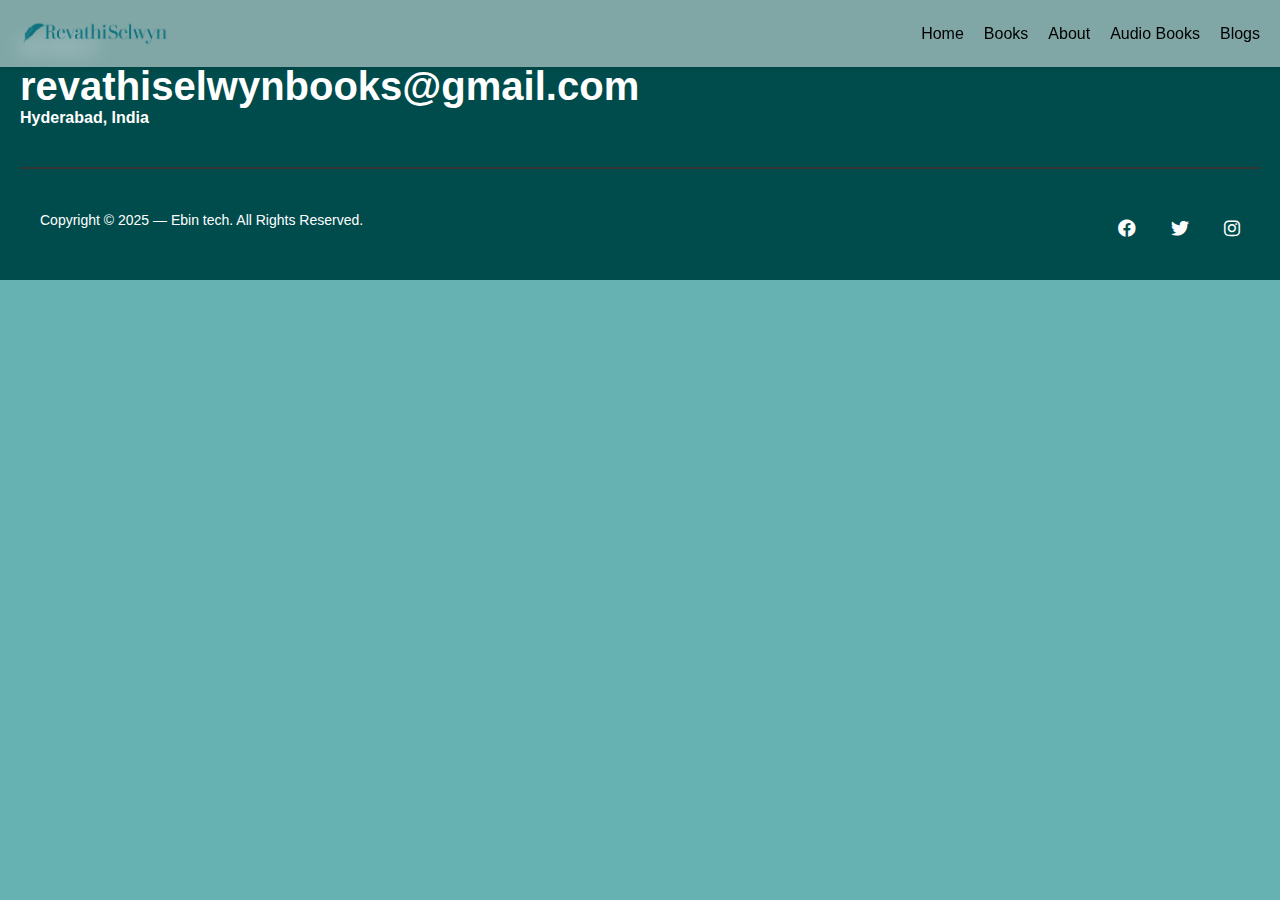
<file: audiobooks.html>
<!DOCTYPE html>
<html lang="en">
<head>
    <meta charset="UTF-8">
    <meta name="viewport" content="width=device-width, initial-scale=1.0">
    <title>Revathi Selwyn</title>
    <link rel="stylesheet" href="styles.css">
    <link rel="stylesheet" href="https://cdnjs.cloudflare.com/ajax/libs/font-awesome/6.0.0/css/all.min.css">
    <link rel="icon" href="favicon.png" type="image/x-icon">

</head>
<body>
    <header>
        <nav class="navbar">
            <div class="logo">
                <img src="logo.png" alt="Revathi Selwyn Logo">
            
                <style>
                    .logo {
                        display: flex;
                        align-items: center;
                        gap: 10px; /* Space between the logo and text */
                    }
                    .logo img {
                        width: 150px; /* Adjust the width as needed */
                        height: auto; /* Maintain aspect ratio */
                    }
                    .logo span {
                        font-size: 18px; /* Adjust the font size as needed */
                        font-weight: bold;
                    }
                </style>
            </div>          <ul class="nav-links">
            <li><a href="index.html">Home</a></li>
            <li><a href="Books.html">Books</a></li>
            <li><a href="about.html">About</a></li>
            <li><a href="audiobooks.html">Audio Books</a></li>
            <li><a href="blogs.html">Blogs</a></li>
          </ul>
          
          <button class="menu-toggle">&#9776;</button>
        </nav>
      </header>
    
    
    <!-- Footer -->
    <footer class="footer">
        <div class="footer-container">
            <div class="footer-column left-column">
                <p class="footer-heading">SAY HELLO</p>
                <h2 class="email">revathiselwynbooks@gmail.com</h2>
                <h4>Hyderabad, India</h4>

            </div>
            
        </div>
        <hr class="footer-line">
        <div class="footer-bottom">
            <p>Copyright © 2025 — Ebin tech. All Rights Reserved.</p>
            <div class="social-icons">
                <a href="#"><i class="fab fa-facebook"></i></a>
                <a href="#"><i class="fab fa-twitter"></i></a>
                <a href="#"><i class="fab fa-instagram"></i></a>
            </div>
        </div>
        <style>
            .footer {
                background: #004c4c;
                color: #ffffff;
                padding: 40px 20px;
                font-family: 'Poppins', sans-serif;
            }
    
            .footer-container {
                display: flex;
                justify-content: space-between;
                align-items: flex-start;
                flex-wrap: wrap;
                text-align: left;
                max-width: 1300px;
                margin: 0 auto;
            }
    
            .footer-column {
                flex: 1;
                min-width: 280px;
                margin-bottom: 20px;
            }
    
            .left-column {
                flex: 1;
            }
    
            .right-columns {
                display: flex;
                justify-content: flex-end;
                flex: 1;
            }
    
            .footer-heading {
                font-size: 12px;
                text-transform: uppercase;
                font-weight: 600;
                letter-spacing: 1px;
                color: #f8f5f5;
            }
    
            .email {
                font-size: 40px;
                font-weight: bold;
                margin-top: 10px;
            }
    
            .footer-column a {
                color: #ffffff;
                text-decoration: none;
            }
    
            .footer-line {
                border: 0.5px solid #333;
                margin: 20px 0;
            }
    
            .footer-bottom {
                display: flex;
                justify-content: space-between;
                align-items: center;
                flex-wrap: wrap;
                max-width: 1200px;
                margin: 0 auto;
                padding-top: 10px;
                font-size: 14px;
            }
    
            .social-icons a {
                color: #ffffff;
                font-size: 18px;
                margin-left: 15px;
            }
    
            .social-icons a:hover {
                color: #aaaaaa;
            }
    
            /* 📱 Responsive Design */
            @media (max-width: 768px) {
                .footer-container {
                    flex-direction: column;
                    text-align: center;
                }
    
                .footer-bottom {
                    flex-direction: column;
                    text-align: center;
                }
    
                .social-icons {
                    margin-top: 10px;
                }
    
                .right-columns {
                    justify-content: center;
                }
            }
        </style>
    </footer>
    
    <script src="scripts.js"></script>
</body>
</html>
</file>
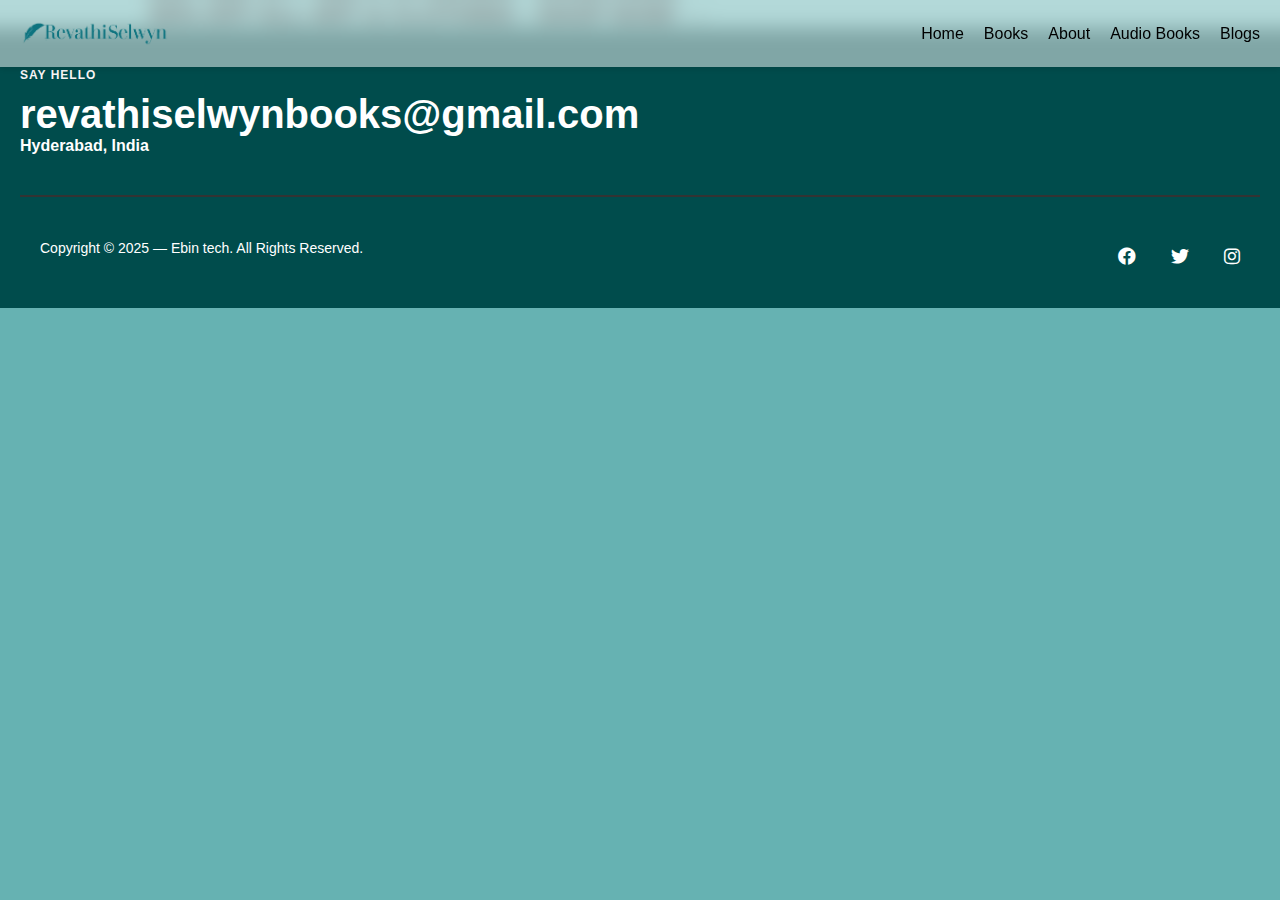
<file: contact.html>
<!DOCTYPE html>
<html lang="en">
<head>
    <meta charset="UTF-8">
    <meta name="viewport" content="width=device-width, initial-scale=1.0">
    <title>Revathi Selwyn</title>
    <link rel="stylesheet" href="styles.css">
    <link rel="stylesheet" href="https://cdnjs.cloudflare.com/ajax/libs/font-awesome/6.0.0/css/all.min.css">
    <link rel="icon" href="favicon.png" type="image/x-icon">

</head>
<body>
    <header>
        <nav class="navbar">
            <div class="logo">
                <img src="logo.png" alt="Revathi Selwyn Logo">
            
                <style>
                    .logo {
                        display: flex;
                        align-items: center;
                        gap: 10px; /* Space between the logo and text */
                    }
                    .logo img {
                        width: 150px; /* Adjust the width as needed */
                        height: auto; /* Maintain aspect ratio */
                    }
                    .logo span {
                        font-size: 18px; /* Adjust the font size as needed */
                        font-weight: bold;
                    }
                </style>
            </div>          <ul class="nav-links">
            <li><a href="index.html">Home</a></li>
            <li><a href="Books.html">Books</a></li>
            <li><a href="about.html">About</a></li>
            <li><a href="audiobooks.html">Audio Books</a></li>
            <li><a href="blogs.html">Blogs</a></li>
          </ul>
          
          <button class="menu-toggle">&#9776;</button>
        </nav>
      </header>
    <section class="promo">
        <div class="container">
            <h2>50% OFF ALL ART & CLOTHING - SHOP NOW! →</h2>
        </div>
    </section>
    <main>

    </main>
    
    <!-- Footer -->
    <footer class="footer">
        <div class="footer-container">
            <div class="footer-column left-column">
                <p class="footer-heading">SAY HELLO</p>
                <h2 class="email">revathiselwynbooks@gmail.com</h2>
                <h4>Hyderabad, India</h4>
            </div>
            
        </div>
        <hr class="footer-line">
        <div class="footer-bottom">
            <p>Copyright © 2025 — Ebin tech. All Rights Reserved.</p>
            <div class="social-icons">
                <a href="#"><i class="fab fa-facebook"></i></a>
                <a href="#"><i class="fab fa-twitter"></i></a>
                <a href="#"><i class="fab fa-instagram"></i></a>
            </div>
        </div>
        <style>
            .footer {
                background: #004c4c;
                color: #ffffff;
                padding: 40px 20px;
                font-family: 'Poppins', sans-serif;
            }
    
            .footer-container {
                display: flex;
                justify-content: space-between;
                align-items: flex-start;
                flex-wrap: wrap;
                text-align: left;
                max-width: 1300px;
                margin: 0 auto;
            }
    
            .footer-column {
                flex: 1;
                min-width: 280px;
                margin-bottom: 20px;
            }
    
            .left-column {
                flex: 1;
            }
    
            .right-columns {
                display: flex;
                justify-content: flex-end;
                flex: 1;
            }
    
            .footer-heading {
                font-size: 12px;
                text-transform: uppercase;
                font-weight: 600;
                letter-spacing: 1px;
                color: #f8f5f5;
            }
    
            .email {
                font-size: 40px;
                font-weight: bold;
                margin-top: 10px;
            }
    
            .footer-column a {
                color: #ffffff;
                text-decoration: none;
            }
    
            .footer-line {
                border: 0.5px solid #333;
                margin: 20px 0;
            }
    
            .footer-bottom {
                display: flex;
                justify-content: space-between;
                align-items: center;
                flex-wrap: wrap;
                max-width: 1200px;
                margin: 0 auto;
                padding-top: 10px;
                font-size: 14px;
            }
    
            .social-icons a {
                color: #ffffff;
                font-size: 18px;
                margin-left: 15px;
            }
    
            .social-icons a:hover {
                color: #aaaaaa;
            }
    
            /* 📱 Responsive Design */
            @media (max-width: 768px) {
                .footer-container {
                    flex-direction: column;
                    text-align: center;
                }
    
                .footer-bottom {
                    flex-direction: column;
                    text-align: center;
                }
    
                .social-icons {
                    margin-top: 10px;
                }
    
                .right-columns {
                    justify-content: center;
                }
            }
        </style>
    </footer>
    
    <script src="scripts.js"></script>
</body>
</html>
</file>
<file: styles.css>
* {
    margin: 0;
    padding: 0;
    box-sizing: border-box;
}

body {
    font-family: 'Arial', sans-serif;
    margin: 0;
    width: 100%;
    padding: 0;
    box-sizing: border-box;
    background-color:  rgba(102,178,178);
}

.navbar {
    display: flex;
    justify-content: space-between;
    align-items: center;
    padding: 20px 40px;
    background-color:  #ffffff;
    box-shadow: 0 2px 5px rgba(0, 0, 0, 0.1);
    position: fixed; /* Make the header fixed */
    top: 0;
    left: 0;
    right: 0;
    z-index: 1000; /* Ensure it stays on top */
    backdrop-filter: blur(10px); /* Add blur effect */
    margin-bottom: 60px;
}

.nav-links {
    list-style: none;
    display: flex;
    gap: 20px;
    padding: 0;
}

.nav-links li {
    display: inline;
}

.nav-links a {
    text-decoration: none;
    color: black;
}

.nav-actions span {
    margin-left: 20px;
    cursor: pointer;
}

.menu-toggle {
    display: none;
    font-size: 24px;
    background: none;
    border: none;
    cursor: pointer;
}



.giving-section {
    padding: 500px 550px;
    background-color: #f9f9f9;
    animation: fadeIn 1s ease;
}

.giving-content {
    display: flex;
    align-items: center;
    justify-content: space-between;
    margin-bottom: 60px;
}

.left-image .qr-code {
    margin-right: 50px;
    animation: fadeIn 1s ease;
}

.right-image .qr-code {
    margin-left: 50px;
    animation: fadeIn 1s ease;
}

.qr-code img {
    max-width: 700px;
    height: auto;
    border-radius: 20px;
    transition: transform 0.5s ease;
}

.qr-code img:hover {
    transform: scale(1.03);
}

.text-content {
    flex: 1;
}

.text-content h2 {
    font-size: 30px;
    margin-bottom: 20px;
    transition: color 0.3s, border-bottom 0.3s;
}

.text-content h2:hover {
    color: hsl(137, 69%, 50%);
    border-bottom: 2px solid hsl(137, 69%, 50%);
}

.text-content p {
    font-size: 15px;
    line-height: 1.6;
    margin-bottom: 20px;
    text-align: justify;
    font-style: italic;
}

.support-button {
    background-color: hsl(137, 69%, 50%);
    color: #000;
    border: none;
    padding: 10px 15px;
    font-size: 10px;
    cursor: pointer;
    border-radius: 40px;
    transition: background-color 0.3s;
}




footer {
    background-color: #135D66;
    color: white;
    padding: 60px 20px;
    animation: fadeIn 1s ease;
}

.footer-container {
    max-width: 1200px;
    margin: 0 auto;
    display: grid;
    grid-template-columns: 2fr 1fr 1fr 1fr 1fr;
    gap: 40px;
}

.footer-logo {
    font-family: "Times New Roman", serif;
    font-size: 32px;
    margin-bottom: 20px;
}

.social-icons {
    display: flex;
    gap: 20px;
    margin-top: 20px;
}

.social-icons a {
    color: white;
    font-size: 24px;
}

.footer-column h3 {
    font-size: 18px;
    margin-bottom: 20px;
    font-weight: normal;
}

.footer-column ul {
    list-style: none;
    padding: 0;
}

.footer-column li {
    margin-bottom: 12px;
}

.footer-column a {
    color: white;
    text-decoration: none;
    font-size: 16px;
}

.footer-column a:hover {
    text-decoration: underline;
}

.be-first-circle {
    width: 120px;
    height: 120px;
    background-color: #003C43;
    border-radius: 50%;
    display: flex;
    align-items: center;
    justify-content: center;
    text-align: center;
    font-size: 14px;
    line-height: 1.2;
    margin-top: 20px;
}

@media (max-width: 768px) {
    .newsletter-section {
        flex-direction: column;
        gap: 40px;
    }

    .footer-container {
        grid-template-columns: 1fr 1fr;
    }

    .email-input {
        width: 100%;
    }
}

@keyframes fadeIn {
    from {
        opacity: 0;
        transform: translateY(20px);
    }
    to {
        opacity: 1;
        transform: translateY(0);
    }
}


.container {
    max-width: 1400px;
    margin: 0 auto;
    padding: 0 150px;
}


/* Featured Books Section */
.featured-books {
    padding: 100px 0;
    background-color: white;
}
/* Newsletter Section */
.newsletter {
    background-color: #f8f3ef;
    padding: 80px 0;
    text-align: center;
}
.newsletter-form {
    max-width: 500px;
    margin: 0 auto;
}
.newsletter-input {
    width: 100%;
    padding: 15px;
    margin-bottom: 20px;
    border: 1px solid #ddd;
}
/* Responsive Design */
/* Base Animation Properties */
* {
    transition: all 0.3s ease-in-out;
}
/* Header Animations */
.header {
    transition: background-color 0.3s ease, box-shadow 0.3s ease;
}
.header.scrolled {
    background-color: rgba(255, 255, 255, 0.95);
    box-shadow: 0 2px 10px #ebeaea1a;
}
.logo {
    position: relative;
    overflow: hidden;
}
.logo::after {
    content: '';
    position: absolute;
    bottom: -2px;
    left: 0;
    width: 0;
    height: 2px;
    background-color:rgb(80, 75, 56);
    transition: width 0.3s ease;
}
.logo:hover::after {
    width: 100%;
}
/* Menu Animations */
.menu li a {
    position: relative;
    transition: color 0.3s ease;
}
.menu li a::after {
    content: '';
    position: absolute;
    bottom: -2px;
    left: 50%;
    transform: translateX(-50%);
    width: 0;
    height: 2px;
    background-color: rgb(80, 75, 56);
    transition: width 0.3s ease;
}
.menu li a:hover::after {
    width: 100%;
}
/* Promo Banner Animation */
.promo {
    position: relative;
    overflow: hidden;
    animation: slideIn 0.5s ease-out;
}
@keyframes slideIn {
    from {
        transform: translateY(-100%);
    }
    to {
        transform: translateY(0);
    }
}
/* Hero Section Animations */
.hero img {
    transition: transform 0.5s ease;
}
.hero:hover img {
    transform: scale(1.02);
}
.buy-now {
    transition: transform 0.3s ease, background-color 0.3s ease;
}
.buy-now:hover {
    transform: translateY(-2px);
    background-color: rgb(235, 229, 194);
}
/* Giving Section Animations */
.giving-content {
    opacity: 0;
    transform: translateY(20px);
    animation: fadeInUp 0.8s ease forwards;
}
@keyframes fadeInUp {
    to {
        opacity: 1;
        transform: translateY(0);
    }
}
.qr-code img {
    transition: transform 0.5s ease;
}
.qr-code img:hover {
    transform: scale(1.03);
}
.support-button {
    position: relative;
    overflow: hidden;
}
.support-button::before {
    content: '';
    position: absolute;
    top: 0;
    left: -100%;
    width: 100%;
    height: 100%;
    background:rgb(235, 229, 194);
    transition: transform 0.5s ease;
}
.support-button:hover {
    transform: scale(1.03);
}
/* Newsletter Section Animations */
.newsletter-section {
    position: relative;
    overflow: hidden;
}
.newsletter-content svg {
    transition: transform 0.3s ease;
}
.newsletter-content:hover svg {
    transform: translateY(-5px);
}
.email-input {
    transition: border-color 0.3s ease, box-shadow 0.3s ease;
}
.email-input:focus {
    border-color: rgb(80, 75, 56);
    box-shadow: 0 0 0 2px rgba(196, 30, 58, 0.2);
}
/* Footer Animations */
.social-icons a {
    transition: transform 0.3s ease, color 0.3s ease;
}
.social-icons a:hover {
    transform: translateY(-3px);
    color: rgb(80, 75, 56);
}
.be-first-circle {
    animation: pulse 2s infinite;
}
@keyframes pulse {
    0% {
        transform: scale(1);
    }
    50% {
        transform: scale(1.05);
    }
    100% {
        transform: scale(1);
    }
}
/* Book Grid Animations */
.book-item {
    transition: transform 0.5s ease, box-shadow 0.3s ease;
}
.book-item:hover {
    transform: translateY(-10px);
    box-shadow: 0 10px 20px rgba(0, 0, 0, 0.1);
}
/* Page Load Animations */
.fade-in {
    opacity: 4;
    animation: fadeIn 0.1s ease forwards;
}
@keyframes fadeIn {
    to {
        opacity: 1;
    }
}
/* Scroll Reveal Animations */
.scroll-reveal {
    opacity: 0;
    transform: translateY(20px);
    transition: opacity 0.6s ease, transform 0.6s ease;
}
.scroll-reveal.visible {
    opacity: 1;
    transform: translateY(0);
}
/* Mobile Menu Animations */
@media (max-width: 768px) {
    .menu {
        transition: transform 0.3s ease-in-out;
    }
    .menu.active {
        transform: translateX(0);
    }
    .menu-toggle {
        transition: transform 0.3s ease;
    }
    .menu-toggle.active {
        transform: rotate(90deg);
    }
}
.navbar {
    position: fixed;
    top: 0;
    left: 0;
    right: 0;
    z-index: 1000;
    background-color: rgba(255, 255, 255, 0.5); /* Semi-transparent background */
    padding: 20px;
    box-shadow: 0 2px 5px rgba(0, 0, 0, 0.1);
    transition: backdrop-filter 0.3s ease;
}

.navbar.blur {
    backdrop-filter: blur(10px); /* Apply blur effect */
    background-color: rgba(255, 255, 255, 0.3); /* Adjust opacity for visibility */
}
/* Prevent horizontal scroll and ensure full-width fit on mobile */
html, body {
    max-width: 100%;
    overflow-x: hidden;
  }
  
  /* Optional: Also handle containers that might cause overflow */
  .background, .form-container {
    box-sizing: border-box;
    max-width: 100%;
  }
</file>
